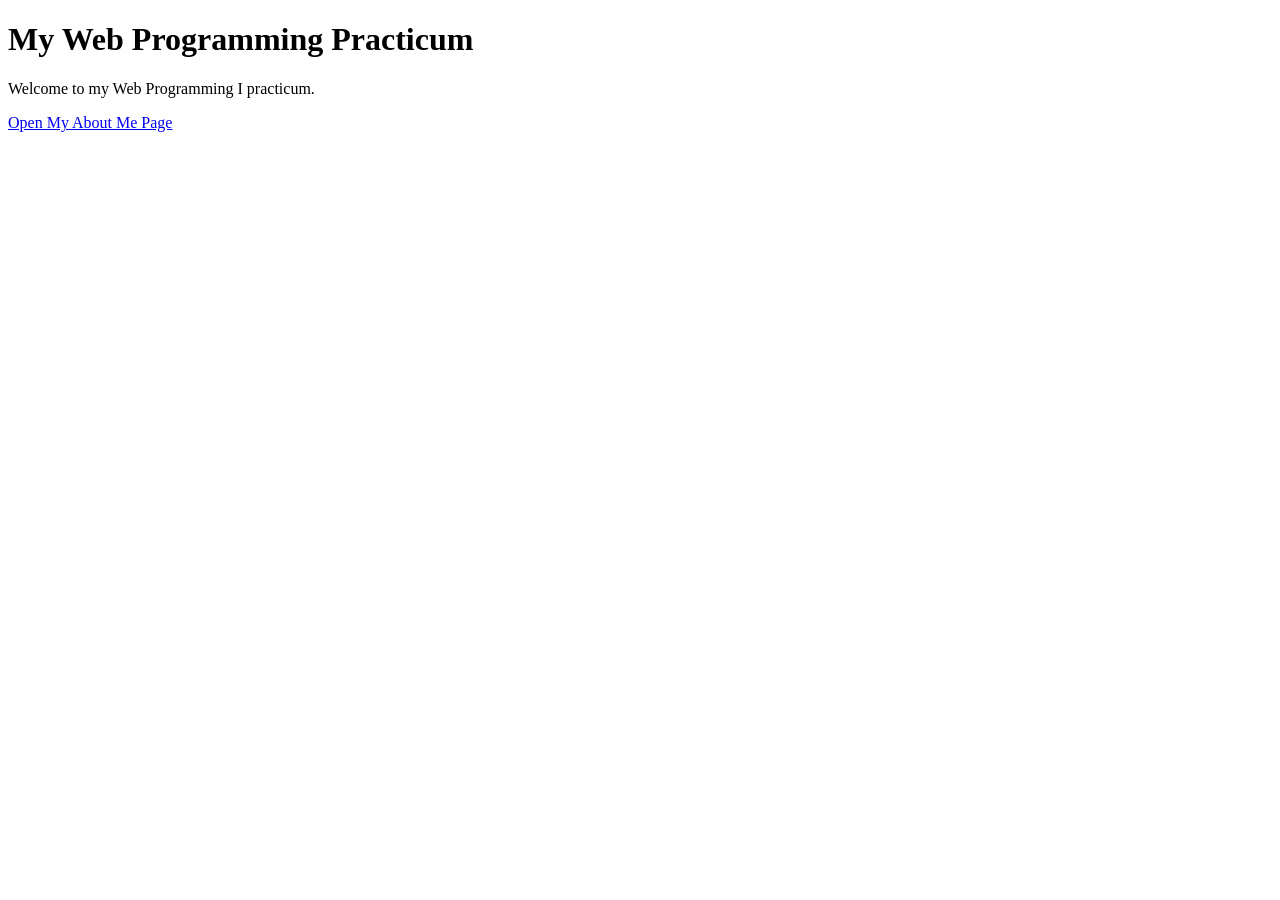
<file: index.html>
<!DOCTYPE html>
<html lang="en">
<head>
  <meta charset="UTF-8">
  <meta name="viewport" content="width=device-width, initial-scale=1.0">
  <title>My Web Practicum</title>
</head>
<body>
  <h1>My Web Programming Practicum</h1>
  <p>Welcome to my Web Programming I practicum.</p>
  <p>
    <a href="AboutMe.html">Open My About Me Page</a>
  </p>
</body>
</html>
</file>
